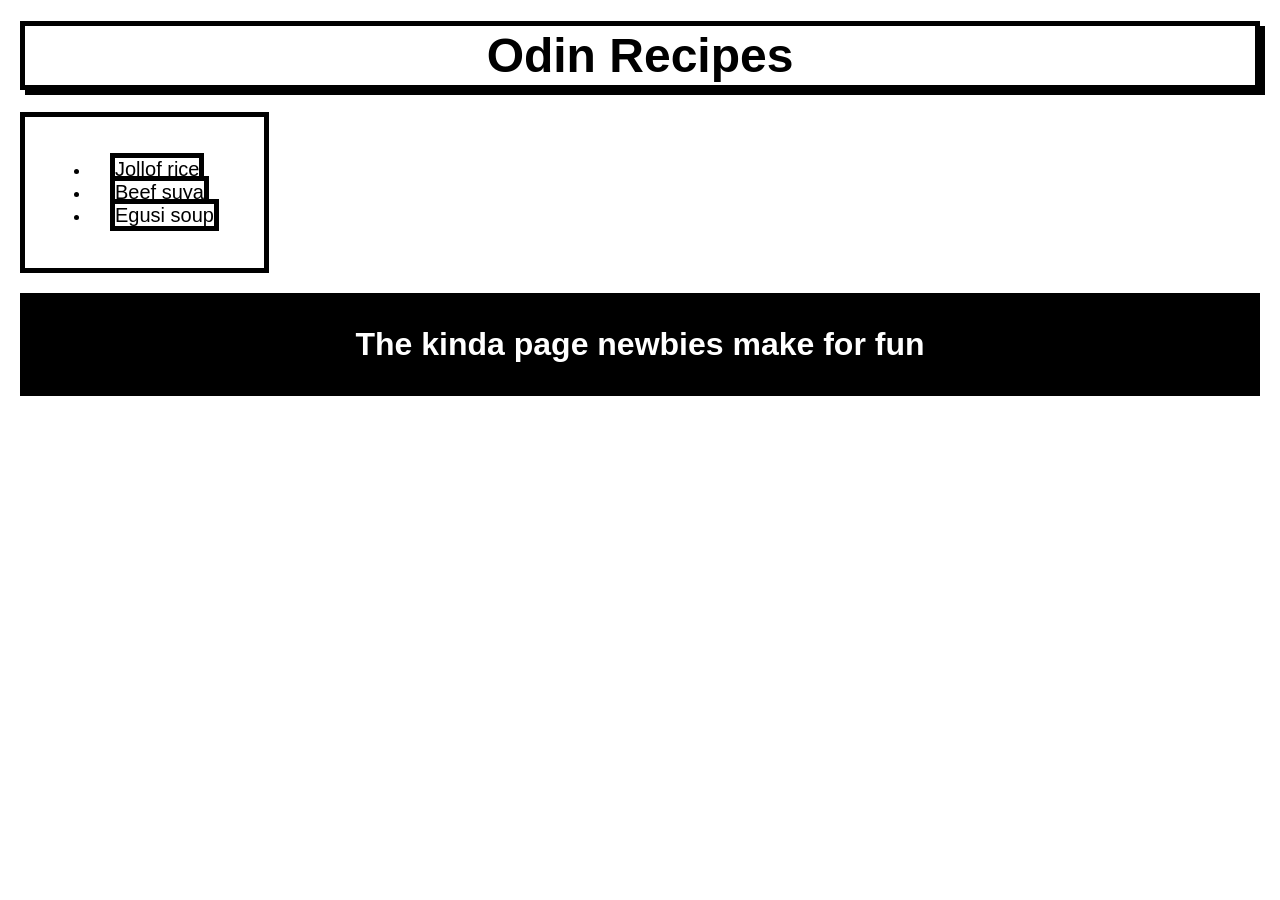
<file: index.html>
<!DOCTYPE html>
<html lang="en">
<head>
    <meta charset="UTF-8">
    <meta name="viewport" content="width=device-width, initial-scale=1.0">
    <title>Recipes Homepage</title>
    <link rel="stylesheet" href="styles.css">
</head>
<body>
    <h1><div class="title">Odin Recipes</div></h1>
    <div class="list">
      <ul>
        <li><a class="recp" href="recipes/jollof-rice.html">Jollof rice</a></li>
        <li><a class="recp" href="recipes/beefsuya.html">Beef suya</a></li>
        <li><a class="recp" href="recipes/egusisoup.html">Egusi soup</a></li>
    </ul>
    </div>
    <div class="footer">
       <p id="footer">The kinda page newbies make for fun</p>
    </div>
</body>
</html>
</file>
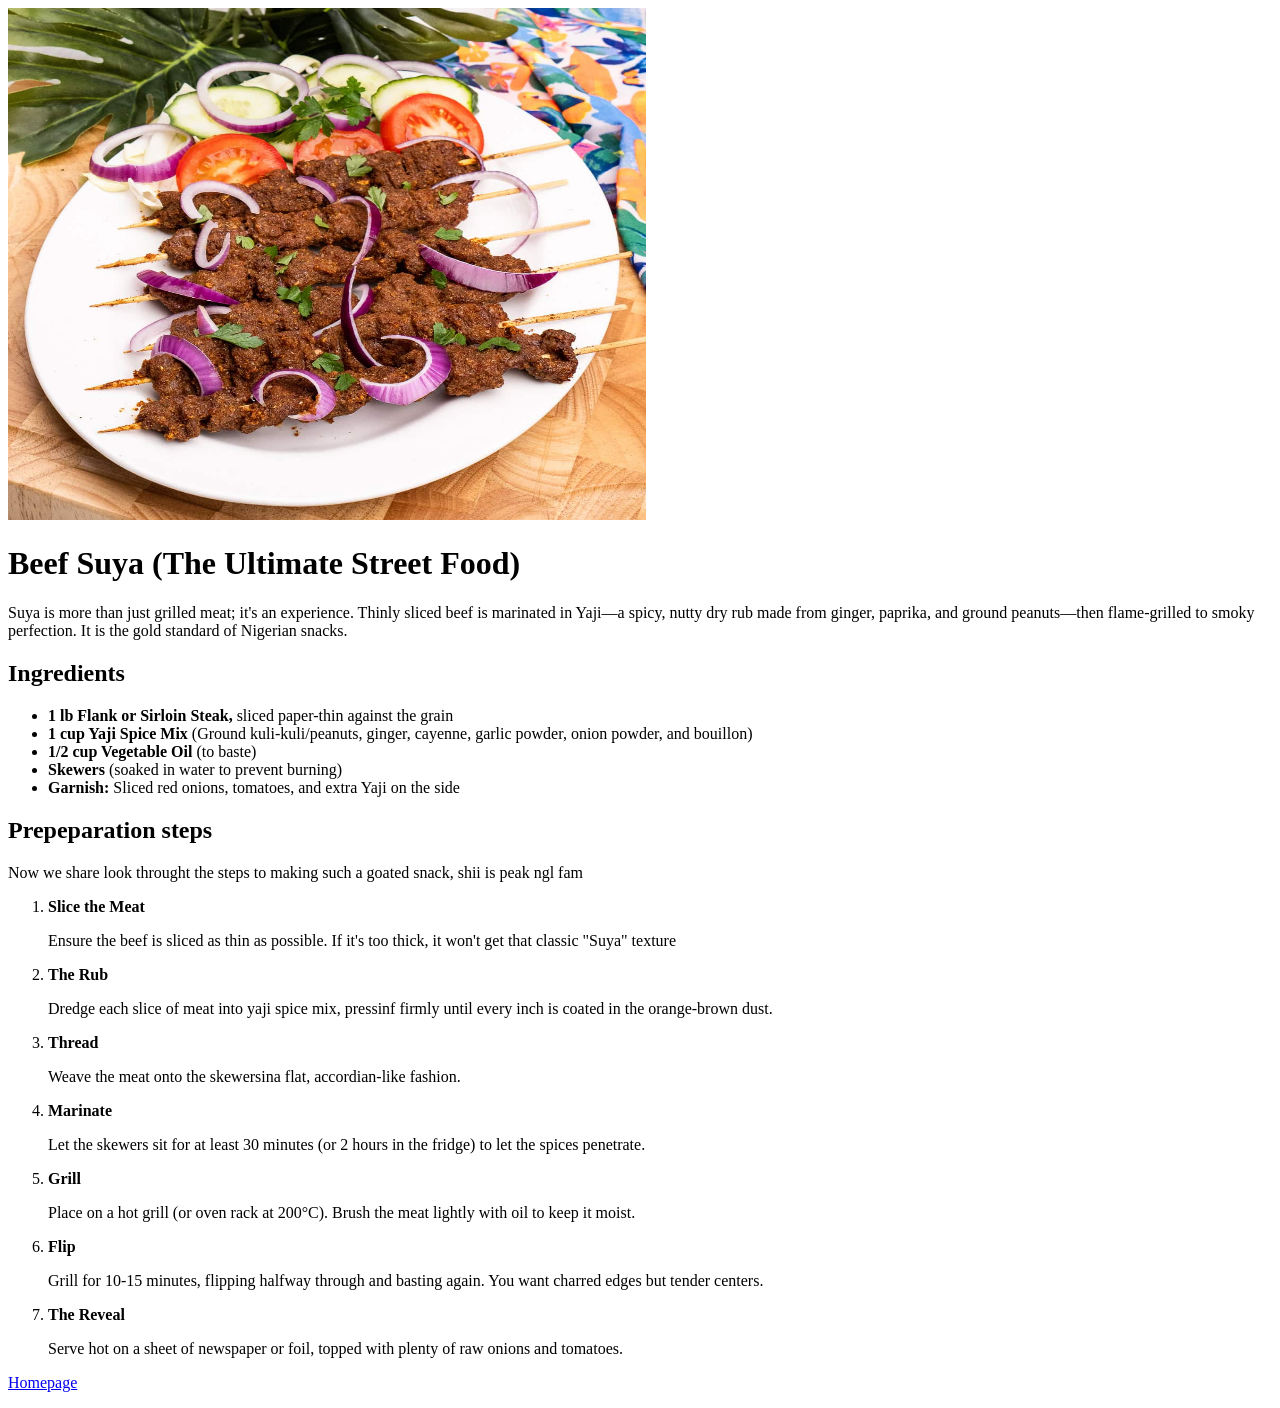
<file: recipes/beefsuya.html>
<!DOCTYPE html> <!-- boiler plate -->
<html lang="en">
<head>
    <meta charset="UTF-8">
    <meta name="viewport" content="width=device-width, initial-scale=1.0">
    <title>Beef suya</title>
</head>
<body> <!-- beginning of page -->
    <img src="beefsuya.png" width="638" height="512">
    <h1>Beef Suya (The Ultimate Street Food)</h1>
    <p1>Suya is more than just grilled meat; it's an experience. Thinly sliced beef is marinated in Yaji—a spicy, nutty dry rub made from ginger, paprika, and ground peanuts—then flame-grilled to smoky perfection. It is the gold standard of Nigerian snacks.</p1>
    <h2>Ingredients</h2> <!-- list of ingredients unordered -->
    <ul>  <!-- I proceeded to nest the lists of ingredients -->
        <li><strong>1 lb Flank or Sirloin Steak,</strong> sliced paper-thin against the grain</li>
        <li><strong>1 cup Yaji Spice Mix</strong> (Ground kuli-kuli/peanuts, ginger, cayenne, garlic powder, onion powder, and bouillon)</li>
        <li><strong>1/2 cup Vegetable Oil</strong> (to baste)</li>
        <li><strong> Skewers</strong> (soaked in water to prevent burning)</li>
        <li><strong> Garnish:</strong> Sliced red onions, tomatoes, and extra Yaji on the side</li>
    </ul>
    <h2>Prepeparation steps</h2>
    <p3>Now we share look throught the steps to making such a goated snack, shii is peak ngl fam</p3>
    <ol> <!-- preperation steps in an ordered list while the head of the list is bold -->
        <li><p><strong>Slice the Meat</strong></p>
            <p1>Ensure the beef is sliced as thin as possible. If it's too thick, it won't get that classic "Suya" texture</p1></li>
        <li><p><strong>The Rub</strong></p>
            <p1>Dredge each slice of meat into yaji spice mix, pressinf firmly until every inch is coated in the orange-brown dust.</p1></li>
        <li><p><strong>Thread</strong></p>
            <p1>Weave the meat onto the skewersina flat, accordian-like fashion.</p1></li>
        <li><p><strong>Marinate</strong></p>
            <p1>Let the skewers sit for at least 30 minutes (or 2 hours in the fridge) to let the spices penetrate.</p1></li>
        <li><p><strong>Grill</strong></p>
            <p1>Place on a hot grill (or oven rack at 200°C). Brush the meat lightly with oil to keep it moist.</p1></li>
        <li><p><strong>Flip</strong></p>
            <p1>Grill for 10-15 minutes, flipping halfway through and basting again. You want charred edges but tender centers.</p1></li>
        <li><p><strong>The Reveal</strong></p>
            <p1>Serve hot on a sheet of newspaper or foil, topped with plenty of raw onions and tomatoes.</p1></li>
            </ol>
    
    <p><a href="../index.html">Homepage</a></p>    
</body>
</html>
</file>
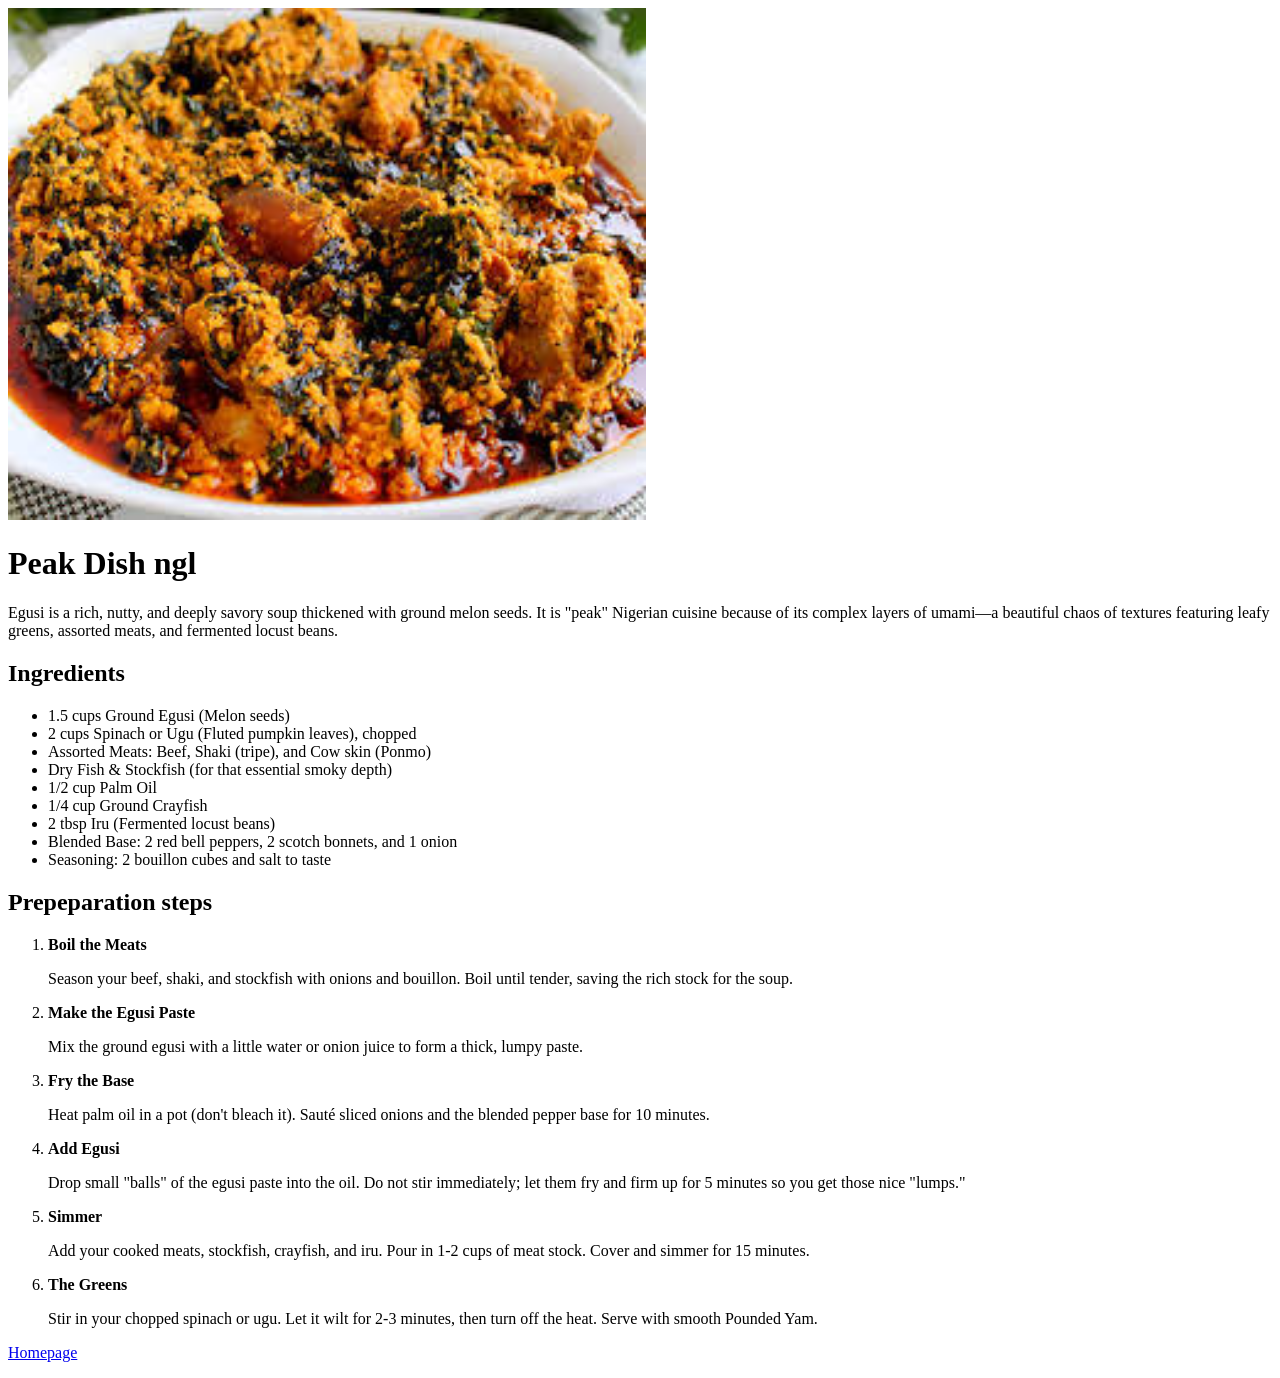
<file: recipes/egusisoup.html>
<!DOCTYPE html> <!-- boiler plate -->
<html lang="en">
<head>
    <meta charset="UTF-8">
    <meta name="viewport" content="width=device-width, initial-scale=1.0">
    <title>Egusi soup</title>
</head>
<body> <!-- beginning of page -->
    <img src="egusisoup.png" width="638" height="512">
    <h1>Peak Dish ngl</h1>
    <p1>Egusi is a rich, nutty, and deeply savory soup thickened with ground melon seeds. It is "peak" Nigerian cuisine because of its complex layers of umami—a beautiful chaos of textures featuring leafy greens, assorted meats, and fermented locust beans.</p1>
    <h2>Ingredients</h2> <!-- list of ingredients unordered -->
    <ul>  <!-- listed the ingredients normally :insert dying flower -->
        <li>1.5 cups Ground Egusi (Melon seeds)</li>
        <li>2 cups Spinach or Ugu (Fluted pumpkin leaves), chopped</li>
        <li>Assorted Meats: Beef, Shaki (tripe), and Cow skin (Ponmo)</li>
        <li>Dry Fish & Stockfish (for that essential smoky depth)</li>
        <li>1/2 cup Palm Oil</li>
        <li>1/4 cup Ground Crayfish</li>
        <li>2 tbsp Iru (Fermented locust beans)</li>
        <li>Blended Base: 2 red bell peppers, 2 scotch bonnets, and 1 onion</li>
        <li>Seasoning: 2 bouillon cubes and salt to taste</li>        
    </ul>
    <h2>Prepeparation steps</h2>
    <ol> <!-- preperation steps in an ordered list while the head of the list is bold -->
        <li><p><strong>Boil the Meats</strong></p>
            <p1>Season your beef, shaki, and stockfish with onions and bouillon. Boil until tender, saving the rich stock for the soup.</p1></li>
        <li><p><strong>Make the Egusi Paste</strong></p>
            <p1>Mix the ground egusi with a little water or onion juice to form a thick, lumpy paste.</p1></li>
        <li><p><strong>Fry the Base</strong></p>
            <p1>Heat palm oil in a pot (don't bleach it). Sauté sliced onions and the blended pepper base for 10 minutes.</p1></li>
        <li><p><strong>Add Egusi</strong></p>
            <p1>Drop small "balls" of the egusi paste into the oil. Do not stir immediately; let them fry and firm up for 5 minutes so you get those nice "lumps."</p1></li>
        <li><p><strong>Simmer</strong></p>
            <p1>Add your cooked meats, stockfish, crayfish, and iru. Pour in 1-2 cups of meat stock. Cover and simmer for 15 minutes.</p1></li>
        <li><p><strong>The Greens</strong></p>
            <p1>Stir in your chopped spinach or ugu. Let it wilt for 2-3 minutes, then turn off the heat. Serve with smooth Pounded Yam.</p1></li>
    </ol>
    
    <p><a href="../index.html">Homepage</a></p>    
</body>
</html>
</file>
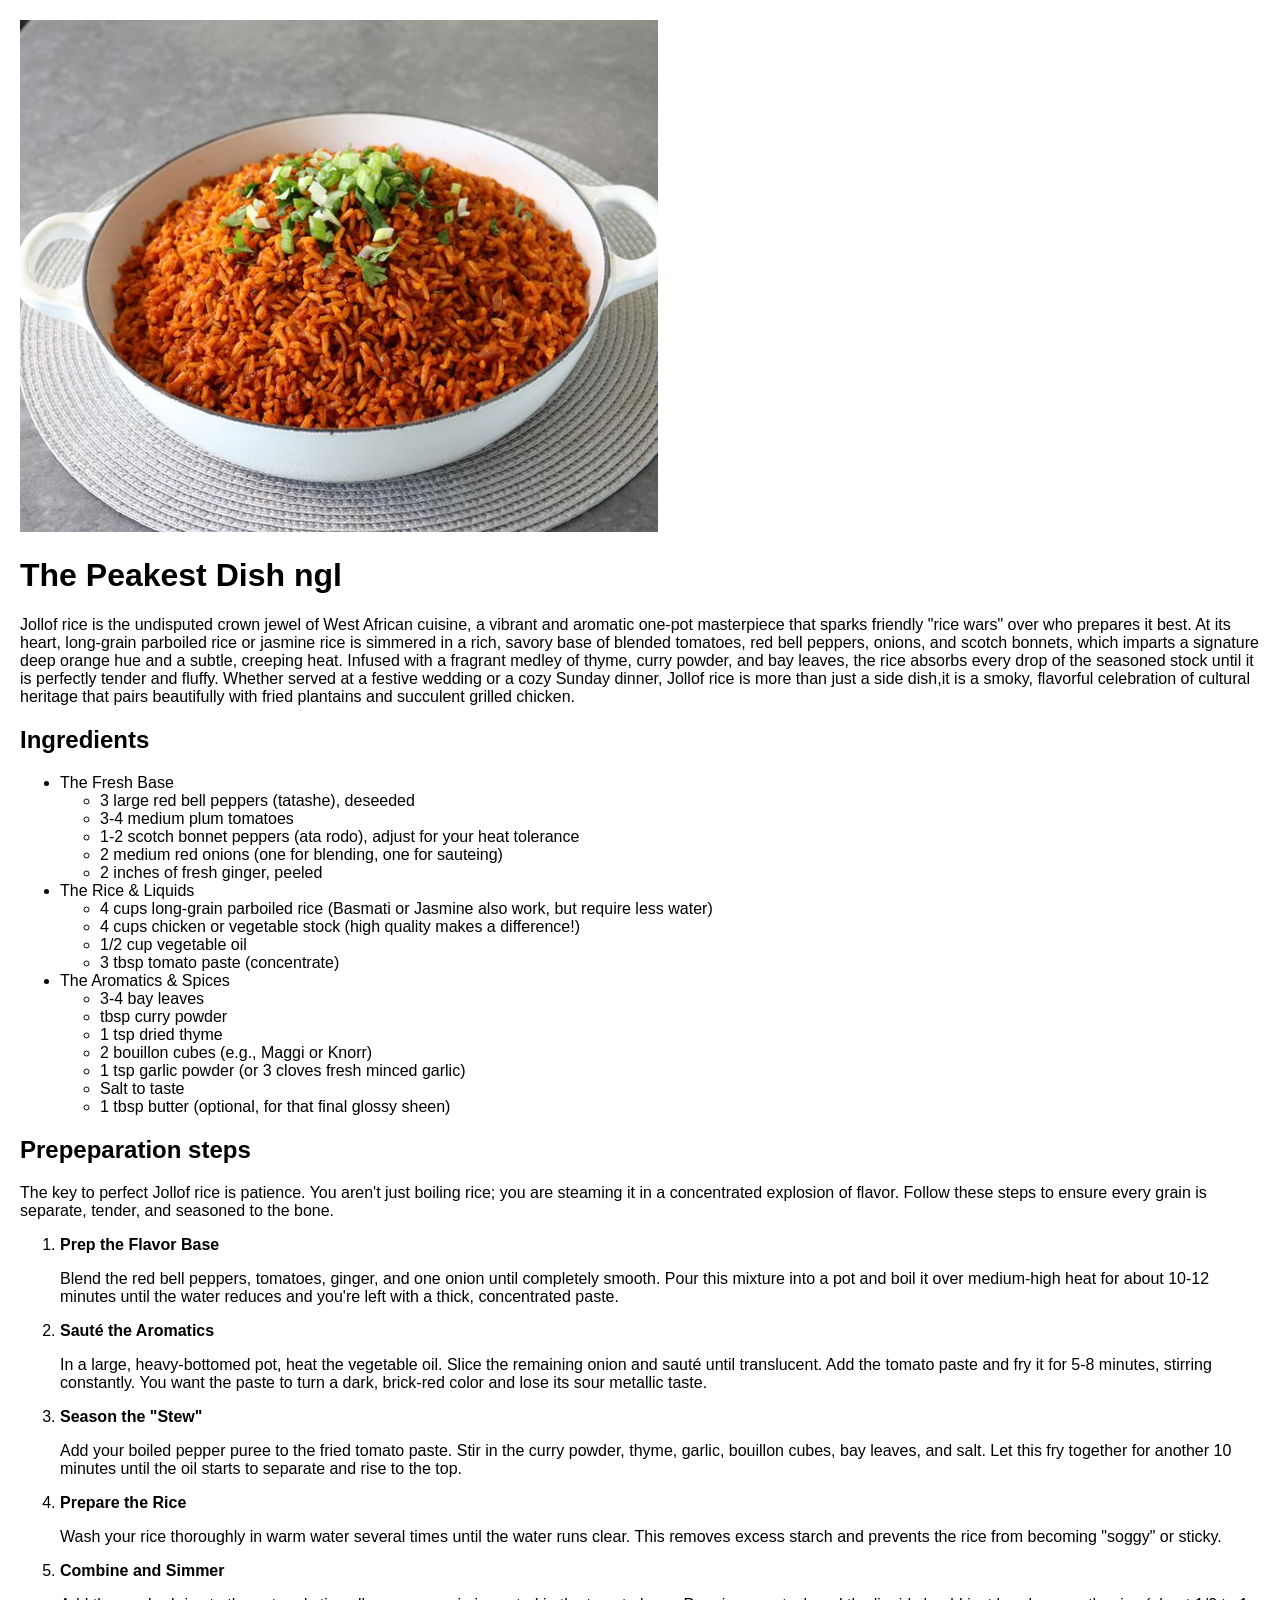
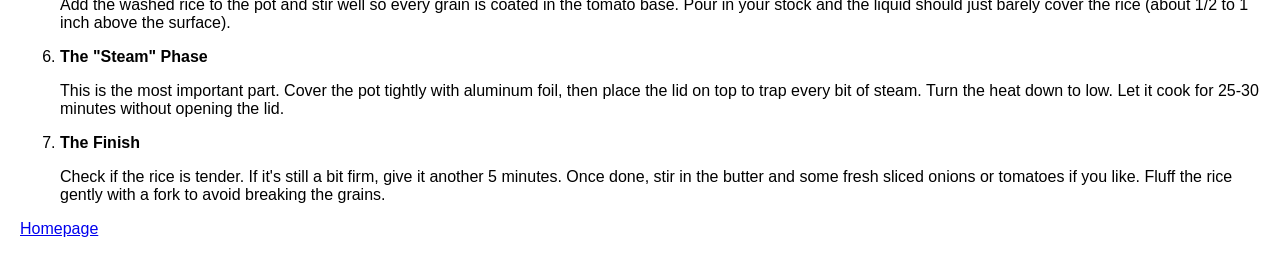
<file: recipes/jollof-rice.html>
<!DOCTYPE html> <!-- boiler plate -->
<html lang="en">
<head>
    <meta charset="UTF-8">
    <meta name="viewport" content="width=device-width, initial-scale=1.0">
    <title>Jollof rice</title>
    <link rel="stylesheet" href="../styles.css">
</head>
<body> <!-- beginning of page -->
    <img src="jollof-rice1.png" width="638" height="512">
    <h1>The Peakest Dish ngl</h1>
    <p1>Jollof rice is the undisputed crown jewel of West African cuisine, a vibrant and aromatic one-pot masterpiece that sparks friendly "rice wars" over who prepares it best. At its heart, long-grain parboiled rice or jasmine rice is simmered in a rich, savory base of blended tomatoes, red bell peppers, onions, and scotch bonnets, which imparts a signature deep orange hue and a subtle, creeping heat. Infused with a fragrant medley of thyme, curry powder, and bay leaves, the rice absorbs every drop of the seasoned stock until it is perfectly tender and fluffy. Whether served at a festive wedding or a cozy Sunday dinner, Jollof rice is more than just a side dish,it is a smoky, flavorful celebration of cultural heritage that pairs beautifully with fried plantains and succulent grilled chicken.</p1>
    <h2>Ingredients</h2> <!-- list of ingredients unordered -->
    <ul>  <!-- I proceeded to nest the lists of ingredients -->
        <li>The Fresh Base</li>
        <ul>
            <li>3 large red bell peppers (tatashe), deseeded</li>
            <li>3-4 medium plum tomatoes</li>
            <li>1-2 scotch bonnet peppers (ata rodo), adjust for your heat tolerance</li>
            <li>2 medium red onions (one for blending, one for sauteing)</li>
            <li>2 inches of fresh ginger, peeled</li>
        </ul>       
        <li>The Rice & Liquids</li> 
        <ul>
            <li>4 cups long-grain parboiled rice (Basmati or Jasmine also work, but require less water)</li>
            <li>4 cups chicken or vegetable stock (high quality makes a difference!)</li>
            <li>1/2 cup vegetable oil</li>
            <li>3 tbsp tomato paste (concentrate)</li>
        </ul>
        <li>The Aromatics & Spices</li>
        <ul>
            <li>3-4 bay leaves</li>
            <li>tbsp curry powder</li> 
            <li>1 tsp dried thyme</li>
            <li>2 bouillon cubes (e.g., Maggi or Knorr)</li>
            <li>1 tsp garlic powder (or 3 cloves fresh minced garlic)</li>
            <li>Salt to taste</li>
            <li>1 tbsp butter (optional, for that final glossy sheen)</li>
        </ul>
    </ul>
    <h2>Prepeparation steps</h2>
    <p3>The key to perfect Jollof rice is patience. You aren't just boiling rice; you are steaming it in a concentrated explosion of flavor. Follow these steps to ensure every grain is separate, tender, and seasoned to the bone.</p3>
    <ol> <!-- preperation steps in an ordered list while the head of the list is bold -->
        <li><p><strong>Prep the Flavor Base</strong></p>
            <p1>Blend the red bell peppers, tomatoes, ginger, and one onion until completely smooth. Pour this mixture into a pot and boil it over medium-high heat for about 10-12 minutes until the water reduces and you're left with a thick, concentrated paste.</p1></li>
        <li><p><strong>Sauté the Aromatics</strong></p>
            <p1>In a large, heavy-bottomed pot, heat the vegetable oil. Slice the remaining onion and sauté until translucent. Add the tomato paste and fry it for 5-8 minutes, stirring constantly. You want the paste to turn a dark, brick-red color and lose its sour metallic taste.</p1></li>
        <li><p><strong>Season the "Stew"</strong></p>
            <p1>Add your boiled pepper puree to the fried tomato paste. Stir in the curry powder, thyme, garlic, bouillon cubes, bay leaves, and salt. Let this fry together for another 10 minutes until the oil starts to separate and rise to the top.</p1></li>
        <li><p><strong>Prepare the Rice</strong></p>
            <p1>Wash your rice thoroughly in warm water several times until the water runs clear. This removes excess starch and prevents the rice from becoming "soggy" or sticky.</p1></li>
        <li><p><strong>Combine and Simmer</strong></p>
            <p1>Add the washed rice to the pot and stir well so every grain is coated in the tomato base. Pour in your stock and the liquid should just barely cover the rice (about 1/2 to 1 inch above the surface).</p1></li>
        <li><p><strong>The "Steam" Phase</strong></p>
            <p1>This is the most important part. Cover the pot tightly with aluminum foil, then place the lid on top to trap every bit of steam. Turn the heat down to low. Let it cook for 25-30 minutes without opening the lid.</p1></li>
        <li><p><strong>The Finish</strong></p>
            <p1>Check if the rice is tender. If it's still a bit firm, give it another 5 minutes. Once done, stir in the butter and some fresh sliced onions or tomatoes if you like. Fluff the rice gently with a fork to avoid breaking the grains.</p1></li>
    </ol>
    
    <p><a href="../index.html">Homepage</a></p>    
</body>
</html>
</file>
<file: styles.css>
*, *::before, *::after {
    box-sizing: border-box;
}
/* {
  outline: 2px solid red;
} */

body {
    font-family: Verdana, Geneva, Tahoma, sans-serif;
    background-color: #ffffff;
    margin: 20px;
}

.title {
    background-color: #ffffff;
    color: #000000;
    border: #000000 solid 5px;
    box-shadow: #000000 5px 5px 0px;
    padding: 2px;
    text-align: center;
    font-size: 1.5em;
}

.list {
    background-color: #ffffff;
    color: #000000;
    border: #000000 solid 5px;
    padding: 25px;
    width: fit-content;
}

.footer {
    margin: 20px 0px 0px 0px;
    background-color: #000000;
    color: #ffffff;
    padding: 1px;
    text-align: center;
    font-weight: 600;
    font-size: 2rem;
}

.recp {
    font-size: 1.25em;
    margin: 20px;
    border: #000000 solid 5px;
    background-color: #ffffff;
}

.recp:link {
    color: #000000;
    text-decoration: none;
}

.recp:visited {
    color: #9d9d9d;
    text-decoration: underline;
}

.recp:hover {
    border: #000000 solid 5px;
    color: #000000;
    background-color: #ffffff;
    text-decoration: none;  
    box-shadow: #000000 5px 5px 0px;
}
</file>
